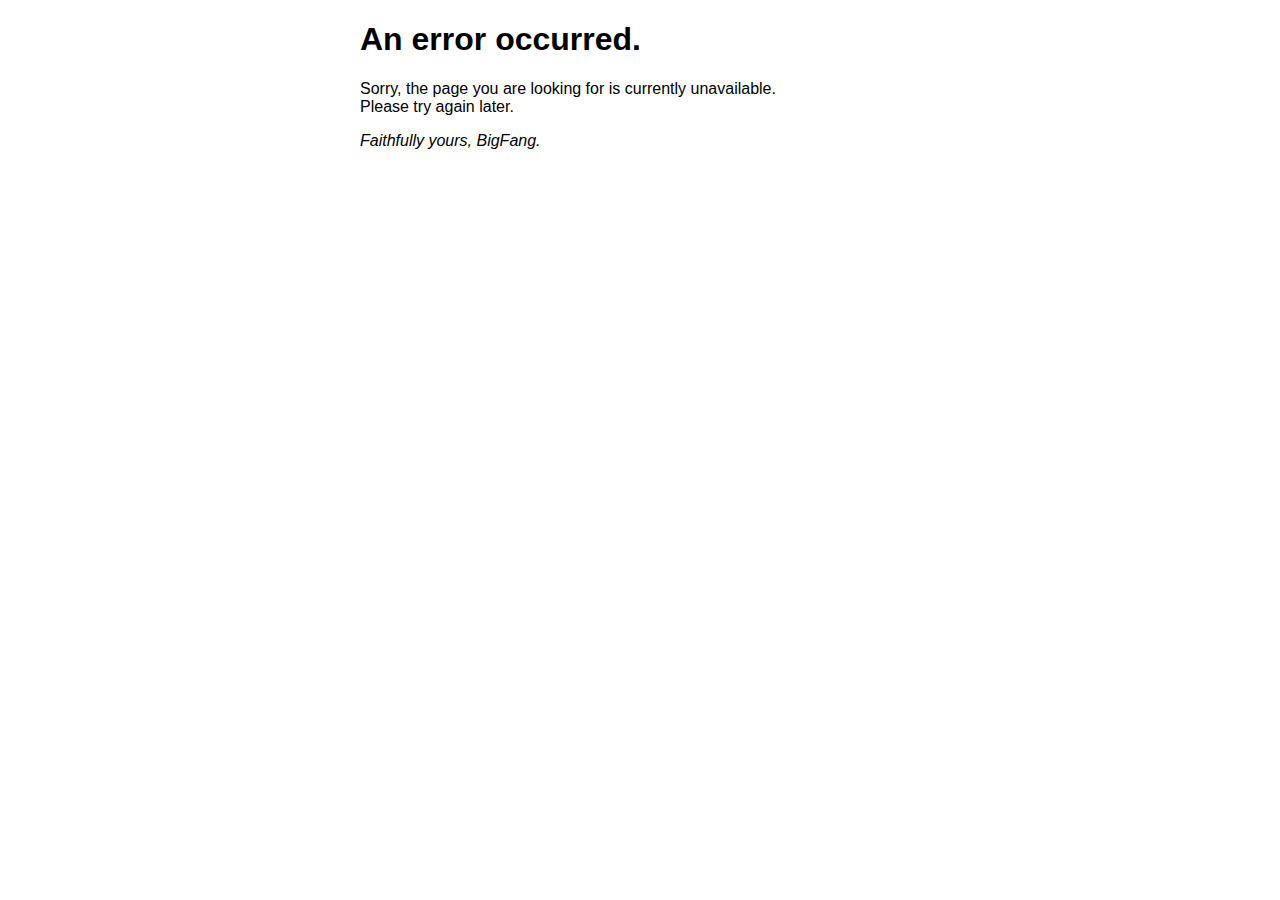
<file: templates/50x.html>
<!DOCTYPE html>
<html>
<head>
<title>Error</title>
<style>
    body {
        width: 35em;
        margin: 0 auto;
        font-family: Tahoma, Verdana, Arial, sans-serif;
    }
</style>
</head>
<body>
<h1>An error occurred.</h1>
<p>Sorry, the page you are looking for is currently unavailable.<br/>
Please try again later.</p>
<p><em>Faithfully yours, BigFang.</em></p>
</body>
</html>
</file>
